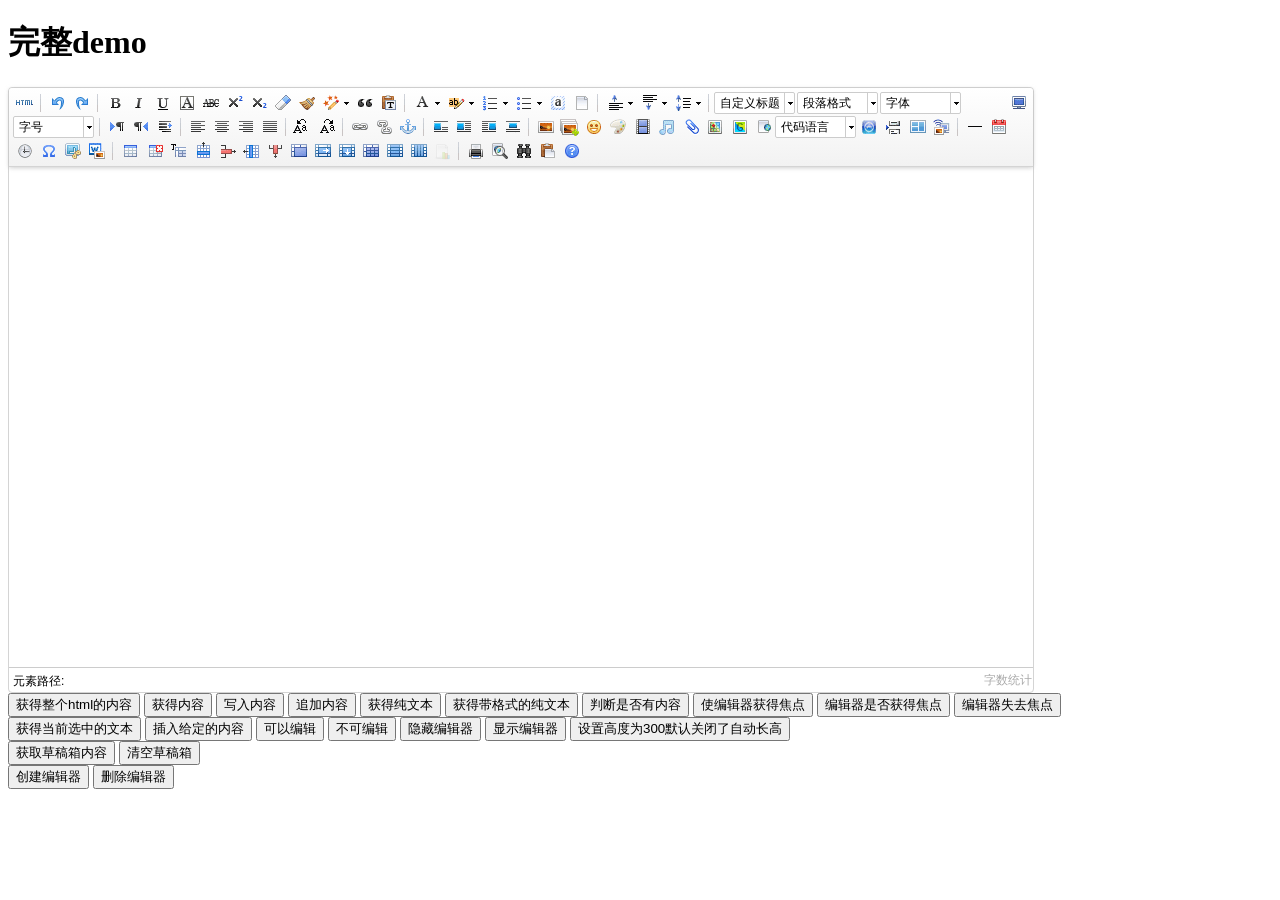
<file: lib/UEditor/index.html>
<!DOCTYPE HTML PUBLIC "-//W3C//DTD HTML 4.01 Transitional//EN"
        "http://www.w3.org/TR/html4/loose.dtd">
<html>
<head>
    <title>完整demo</title>
    <meta http-equiv="Content-Type" content="text/html;charset=utf-8"/>
    <script type="text/javascript" charset="utf-8" src="ueditor.config.js"></script>
    <script type="text/javascript" charset="utf-8" src="ueditor.all.min.js"> </script>
    <!--建议手动加在语言，避免在ie下有时因为加载语言失败导致编辑器加载失败-->
    <!--这里加载的语言文件会覆盖你在配置项目里添加的语言类型，比如你在配置项目里配置的是英文，这里加载的中文，那最后就是中文-->
    <script type="text/javascript" charset="utf-8" src="lang/zh-cn/zh-cn.js"></script>

    <style type="text/css">
        div{
            width:100%;
        }
    </style>
</head>
<body>
<div>
    <h1>完整demo</h1>
    <script id="editor" type="text/plain" style="width:1024px;height:500px;"></script>
</div>
<div id="btns">
    <div>
        <button onclick="getAllHtml()">获得整个html的内容</button>
        <button onclick="getContent()">获得内容</button>
        <button onclick="setContent()">写入内容</button>
        <button onclick="setContent(true)">追加内容</button>
        <button onclick="getContentTxt()">获得纯文本</button>
        <button onclick="getPlainTxt()">获得带格式的纯文本</button>
        <button onclick="hasContent()">判断是否有内容</button>
        <button onclick="setFocus()">使编辑器获得焦点</button>
        <button onmousedown="isFocus(event)">编辑器是否获得焦点</button>
        <button onmousedown="setblur(event)" >编辑器失去焦点</button>

    </div>
    <div>
        <button onclick="getText()">获得当前选中的文本</button>
        <button onclick="insertHtml()">插入给定的内容</button>
        <button id="enable" onclick="setEnabled()">可以编辑</button>
        <button onclick="setDisabled()">不可编辑</button>
        <button onclick=" UE.getEditor('editor').setHide()">隐藏编辑器</button>
        <button onclick=" UE.getEditor('editor').setShow()">显示编辑器</button>
        <button onclick=" UE.getEditor('editor').setHeight(300)">设置高度为300默认关闭了自动长高</button>
    </div>

    <div>
        <button onclick="getLocalData()" >获取草稿箱内容</button>
        <button onclick="clearLocalData()" >清空草稿箱</button>
    </div>

</div>
<div>
    <button onclick="createEditor()">
    创建编辑器</button>
    <button onclick="deleteEditor()">
    删除编辑器</button>
</div>

<script type="text/javascript">

    //实例化编辑器
    //建议使用工厂方法getEditor创建和引用编辑器实例，如果在某个闭包下引用该编辑器，直接调用UE.getEditor('editor')就能拿到相关的实例
    var ue = UE.getEditor('editor');


    function isFocus(e){
        alert(UE.getEditor('editor').isFocus());
        UE.dom.domUtils.preventDefault(e)
    }
    function setblur(e){
        UE.getEditor('editor').blur();
        UE.dom.domUtils.preventDefault(e)
    }
    function insertHtml() {
        var value = prompt('插入html代码', '');
        UE.getEditor('editor').execCommand('insertHtml', value)
    }
    function createEditor() {
        enableBtn();
        UE.getEditor('editor');
    }
    function getAllHtml() {
        alert(UE.getEditor('editor').getAllHtml())
    }
    function getContent() {
        var arr = [];
        arr.push("使用editor.getContent()方法可以获得编辑器的内容");
        arr.push("内容为：");
        arr.push(UE.getEditor('editor').getContent());
        alert(arr.join("\n"));
    }
    function getPlainTxt() {
        var arr = [];
        arr.push("使用editor.getPlainTxt()方法可以获得编辑器的带格式的纯文本内容");
        arr.push("内容为：");
        arr.push(UE.getEditor('editor').getPlainTxt());
        alert(arr.join('\n'))
    }
    function setContent(isAppendTo) {
        var arr = [];
        arr.push("使用editor.setContent('欢迎使用ueditor')方法可以设置编辑器的内容");
        UE.getEditor('editor').setContent('欢迎使用ueditor', isAppendTo);
        alert(arr.join("\n"));
    }
    function setDisabled() {
        UE.getEditor('editor').setDisabled('fullscreen');
        disableBtn("enable");
    }

    function setEnabled() {
        UE.getEditor('editor').setEnabled();
        enableBtn();
    }

    function getText() {
        //当你点击按钮时编辑区域已经失去了焦点，如果直接用getText将不会得到内容，所以要在选回来，然后取得内容
        var range = UE.getEditor('editor').selection.getRange();
        range.select();
        var txt = UE.getEditor('editor').selection.getText();
        alert(txt)
    }

    function getContentTxt() {
        var arr = [];
        arr.push("使用editor.getContentTxt()方法可以获得编辑器的纯文本内容");
        arr.push("编辑器的纯文本内容为：");
        arr.push(UE.getEditor('editor').getContentTxt());
        alert(arr.join("\n"));
    }
    function hasContent() {
        var arr = [];
        arr.push("使用editor.hasContents()方法判断编辑器里是否有内容");
        arr.push("判断结果为：");
        arr.push(UE.getEditor('editor').hasContents());
        alert(arr.join("\n"));
    }
    function setFocus() {
        UE.getEditor('editor').focus();
    }
    function deleteEditor() {
        disableBtn();
        UE.getEditor('editor').destroy();
    }
    function disableBtn(str) {
        var div = document.getElementById('btns');
        var btns = UE.dom.domUtils.getElementsByTagName(div, "button");
        for (var i = 0, btn; btn = btns[i++];) {
            if (btn.id == str) {
                UE.dom.domUtils.removeAttributes(btn, ["disabled"]);
            } else {
                btn.setAttribute("disabled", "true");
            }
        }
    }
    function enableBtn() {
        var div = document.getElementById('btns');
        var btns = UE.dom.domUtils.getElementsByTagName(div, "button");
        for (var i = 0, btn; btn = btns[i++];) {
            UE.dom.domUtils.removeAttributes(btn, ["disabled"]);
        }
    }

    function getLocalData () {
        alert(UE.getEditor('editor').execCommand( "getlocaldata" ));
    }

    function clearLocalData () {
        UE.getEditor('editor').execCommand( "clearlocaldata" );
        alert("已清空草稿箱")
    }
</script>
</body>
</html>
</file>
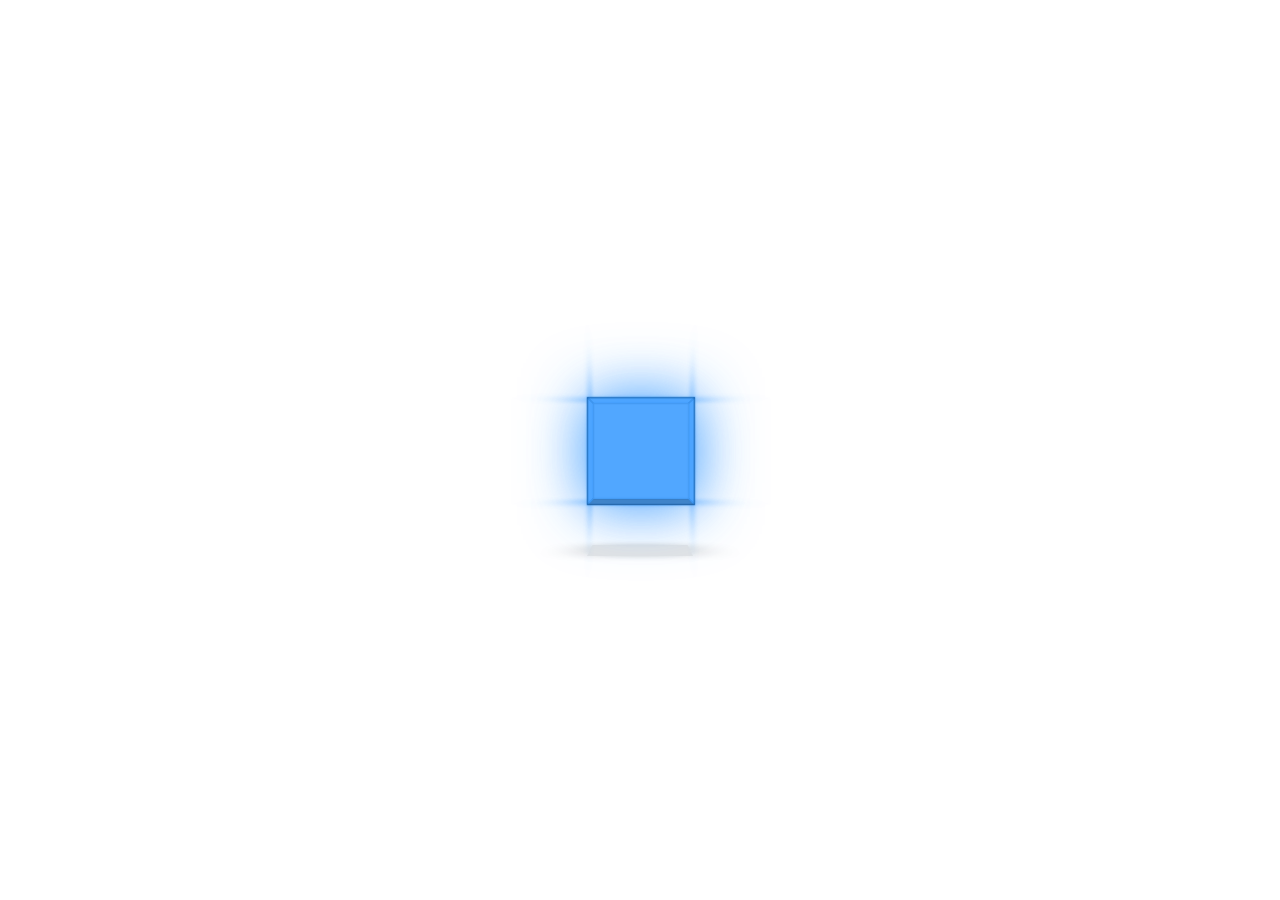
<file: html/demo.html>
<!DOCTYPE html>
<html lang="en">
<head>
  <meta charset="UTF-8">
  <meta name="viewport" content="width=device-width, initial-scale=1.0">
  <meta http-equiv="X-UA-Compatible" content="ie=edge">
  <style>
  body, html {
    width: 100%;
    height: 100%;
    margin: 0px;
  }
  body {
    display: flex;
    align-items: center;
    justify-content: center;
    perspective: 900px;
    background-color: #FFF;
  }
  .cube {
    width: 100px;
    height: 100px;
    position: relative;
    transform-style: preserve-3d;
    animation: rotate 10s linear infinite;
  }
  .cube:after {
    content: '';
    width: 100%;
    height: 100%;
    box-shadow: 0 0 50px rgba(0, 0, 0, 0.2);
    position: absolute;
    transform-origin: bottom;
    transform-style: preserve-3d;
    transform: rotateX(90deg) translateY(50px) translateZ(-50px);
    background-color: rgba(0, 0, 0, 0.1);
  }
  .cube div {
    background-color: rgba(64, 158, 255, 0.7);
    position: absolute;
    width: 100%;
    height: 100%;
    border: 1px solid rgb(27, 99, 170);
    box-shadow: 0 0 60px rgba(64, 158, 255, 0.7);
  }
  .cube div:nth-child(1) {
    transform: translateZ(-50px);
    animation: shade 10s -5s linear infinite;
  }
  .cube div:nth-child(2) {
    transform: translateZ(50px) rotateY(180deg);
    animation: shade 10s linear infinite;
  }
  .cube div:nth-child(3) {
    transform-origin: right;
    transform: translateZ(50px) rotateY(270deg);
    animation: shade 10s -2.5s linear infinite;
  }
  .cube div:nth-child(4) {
    transform-origin: left;
    transform: translateZ(50px) rotateY(90deg);
    animation: shade 10s -7.5s linear infinite;
  }
  .cube div:nth-child(5) {
    transform-origin: bottom;
    transform: translateZ(50px) rotateX(90deg);
    background-color: rgba(0, 0, 0, 0.7);
  }
  .cube div:nth-child(6) {
    transform-origin: top;
    transform: translateZ(50px) rotateX(270deg);
  }

  @keyframes rotate {
    0% {
      transform: rotateX(-15deg) rotateY(0deg);
    }
    100% {
      transform: rotateX(-15deg) rotateY(360deg);
    }
  }
  @keyframes shade {
    50% {
      background-color: rgba(0, 0, 0, 0.7);
    }
  }
  </style>
  <title>demo</title>
</head>
<body>
  <div class="cube">
    <div></div>
    <div></div>
    <div></div>
    <div></div>
    <div></div>
    <div></div>
  </div>
</body>
</html>
</file>
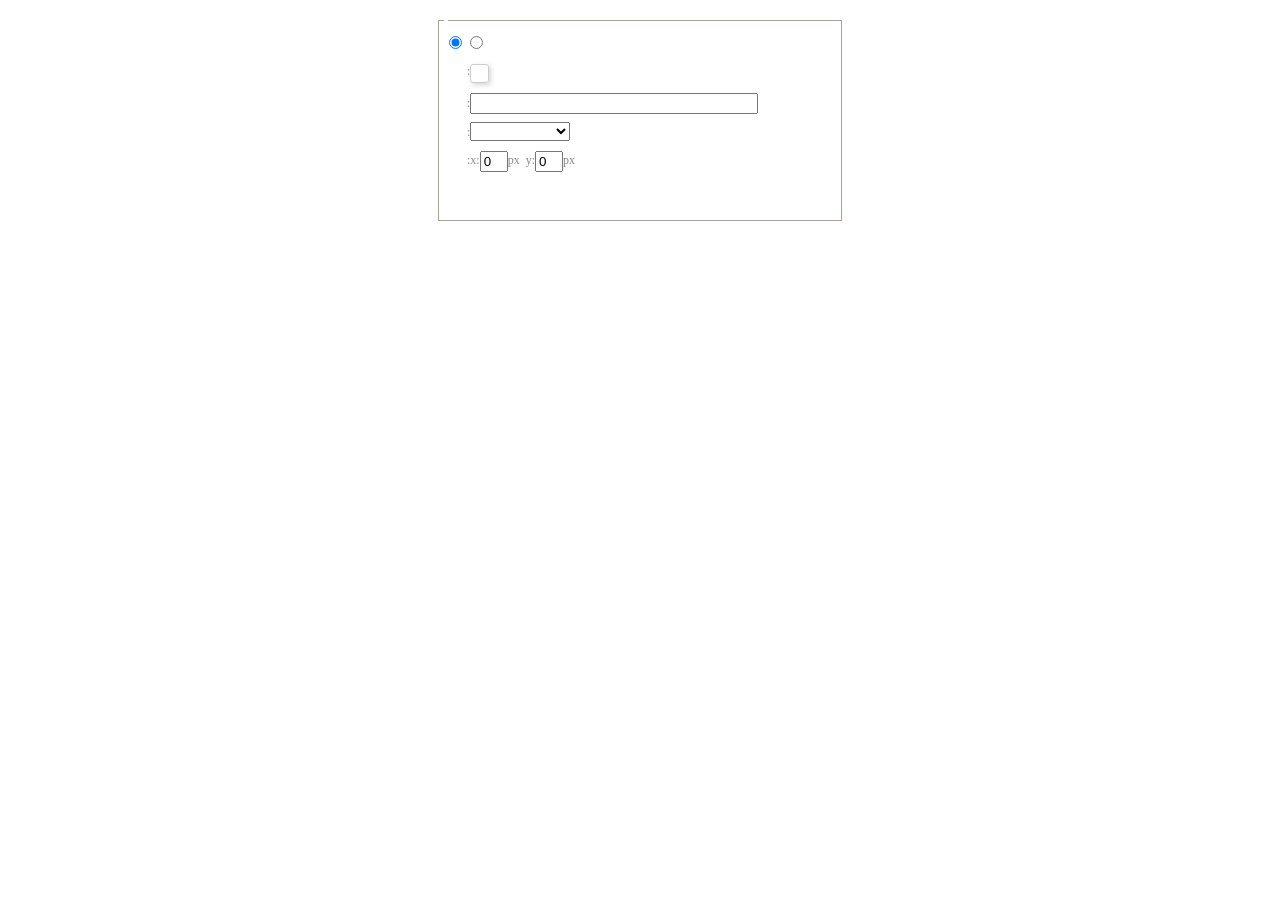
<file: lib/UEditor/dialogs/background/background.html>
<!DOCTYPE HTML>
<html>
<head>
    <meta http-equiv="Content-Type" content="text/html;charset=utf-8"/>
    <script type="text/javascript" src="../internal.js"></script>
    <link rel="stylesheet" type="text/css" href="background.css">
</head>
<body>
    <div id="bg_container" class="wrapper">
        <div id="tabHeads" class="tabhead">
            <span class="focus" data-content-id="normal"><var id="lang_background_normal"></var></span>
            <span class="" data-content-id="imgManager"><var id="lang_background_local"></var></span>
        </div>
        <div id="tabBodys" class="tabbody">
            <div id="normal" class="panel focus">
                <fieldset class="bgarea">
                    <legend><var id="lang_background_set"></var></legend>
                    <div class="content">
                        <div>
                            <label><input id="nocolorRadio" class="iptradio" type="radio" name="t" value="none" checked="checked"><var id="lang_background_none"></var></label>
                            <label><input id="coloredRadio" class="iptradio" type="radio" name="t" value="color"><var id="lang_background_colored"></var></label>
                        </div>
                        <div class="wrapcolor pl">
                            <div class="color">
                                <var id="lang_background_color"></var>:
                            </div>
                            <div id="colorPicker"></div>
                            <div class="clear"></div>
                        </div>
                        <div class="wrapcolor pl">
                            <label><var id="lang_background_netimg"></var>:</label><input class="txt" type="text" id="url">
                        </div>
                        <div id="alignment" class="alignment">
                            <var id="lang_background_align"></var>:<select id="repeatType">
                                <option value="center"></option>
                                <option value="repeat-x"></option>
                                <option value="repeat-y"></option>
                                <option value="repeat"></option>
                                <option value="self"></option>
                            </select>
                        </div>
                        <div id="custom" >
                            <var id="lang_background_position"></var>:x:<input type="text" size="1" id="x" maxlength="4" value="0">px&nbsp;&nbsp;y:<input type="text" size="1" id="y" maxlength="4" value="0">px
                        </div>
                    </div>
                </fieldset>

            </div>
            <div id="imgManager" class="panel">
                <div id="imageList" style=""></div>
            </div>
        </div>
    </div>
    <script type="text/javascript" src="background.js"></script>
</body>
</html>
</file>
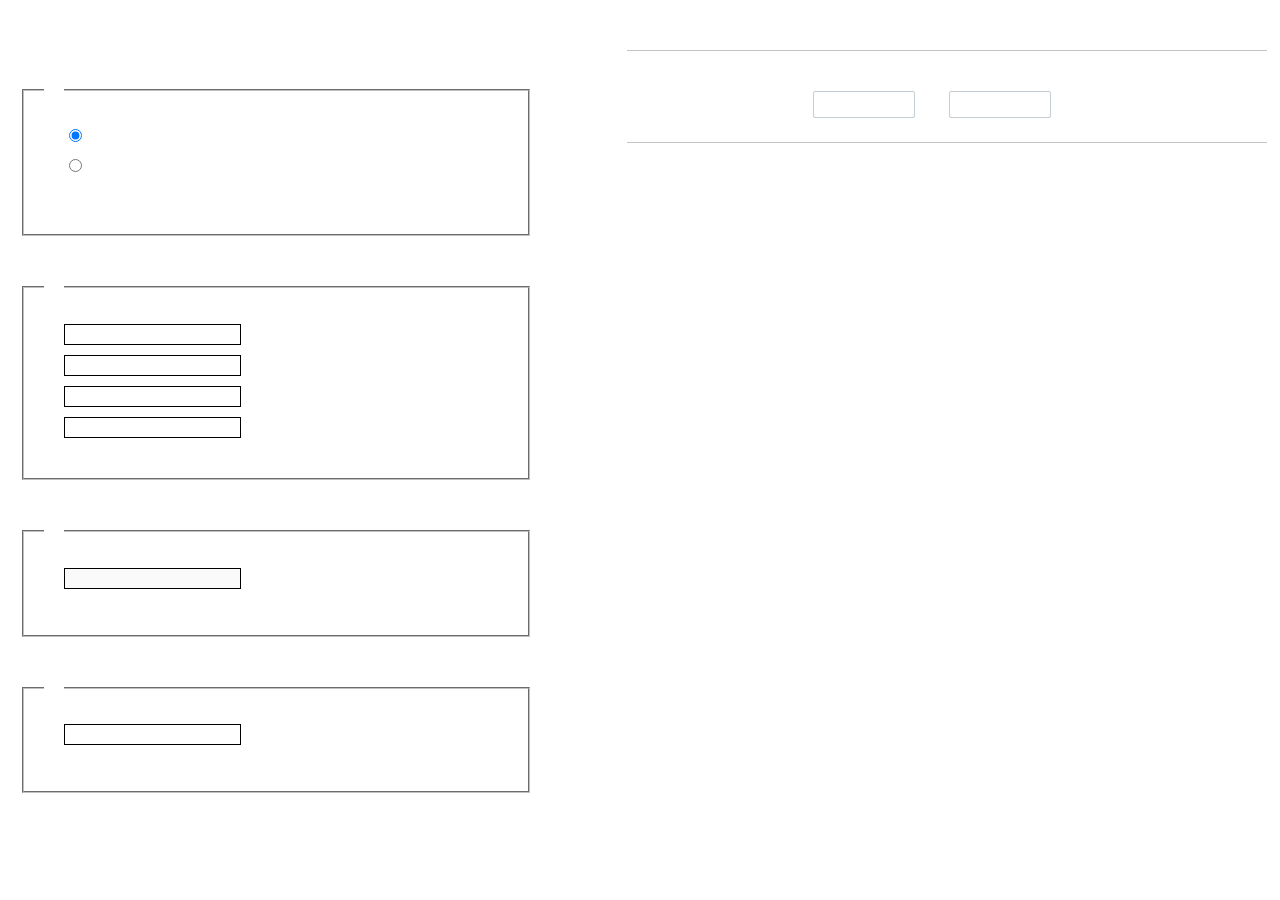
<file: lib/UEditor/dialogs/charts/charts.html>
<!DOCTYPE html>
<html>
    <head>
        <title>chart</title>
        <meta chartset="utf-8">
        <link rel="stylesheet" type="text/css" href="charts.css">
        <script type="text/javascript" src="../internal.js"></script>
    </head>
    <body>
        <div class="main">
            <div class="table-view">
                <h3><var id="lang_data_source"></var></h3>
                <div id="tableContainer" class="table-container"></div>
                <h3><var id="lang_chart_format"></var></h3>
                <form name="data-form">
                    <div class="charts-format">
                        <fieldset>
                            <legend><var id="lang_data_align"></var></legend>
                            <div class="format-item-container">
                                <label>
                                    <input type="radio" class="format-ctrl not-pie-item" name="charts-format" value="1" checked="checked">
                                    <var id="lang_chart_align_same"></var>
                                </label>
                                <label>
                                    <input type="radio" class="format-ctrl not-pie-item" name="charts-format" value="-1">
                                    <var id="lang_chart_align_reverse"></var>
                                </label>
                                <br>
                            </div>
                        </fieldset>
                        <fieldset>
                            <legend><var id="lang_chart_title"></var></legend>
                            <div class="format-item-container">
                                <label>
                                    <var id="lang_chart_main_title"></var><input type="text" name="title" class="data-item">
                                </label>
                                <label>
                                    <var id="lang_chart_sub_title"></var><input type="text" name="sub-title" class="data-item not-pie-item">
                                </label>
                                <label>
                                    <var id="lang_chart_x_title"></var><input type="text" name="x-title" class="data-item not-pie-item">
                                </label>
                                <label>
                                    <var id="lang_chart_y_title"></var><input type="text" name="y-title" class="data-item not-pie-item">
                                </label>
                            </div>
                        </fieldset>
                        <fieldset>
                            <legend><var id="lang_chart_tip"></var></legend>
                            <div class="format-item-container">
                                <label>
                                    <var id="lang_cahrt_tip_prefix"></var>
                                    <input type="text" id="tipInput" name="tip" class="data-item" disabled="disabled">
                                </label>
                                <p><var id="lang_cahrt_tip_description"></var></p>
                            </div>
                        </fieldset>
                        <fieldset>
                            <legend><var id="lang_chart_data_unit"></var></legend>
                            <div class="format-item-container">
                                <label><var id="lang_chart_data_unit_title"></var><input type="text" name="unit" class="data-item"></label>
                                <p><var id="lang_chart_data_unit_description"></var></p>
                            </div>
                        </fieldset>
                    </div>
                </form>
            </div>
            <div class="charts-view">
                <div id="chartsContainer" class="charts-container"></div>
                <div id="chartsType" class="charts-type">
                    <h3><var id="lang_chart_type"></var></h3>
                    <div class="scroll-view">
                        <div class="scroll-container">
                            <div id="scrollBed" class="scroll-bed"></div>
                        </div>
                        <div id="buttonContainer" class="button-container">
                            <a href="#" data-title="prev"><var id="lang_prev_btn"></var></a>
                            <a href="#" data-title="next"><var id="lang_next_btn"></var></a>
                        </div>
                    </div>
                </div>
            </div>
        </div>
        <script src="../../third-party/jquery-1.10.2.min.js"></script>
        <script src="../../third-party/highcharts/highcharts.js"></script>
        <script src="chart.config.js"></script>
        <script src="charts.js"></script>
    </body>
</html>
</file>
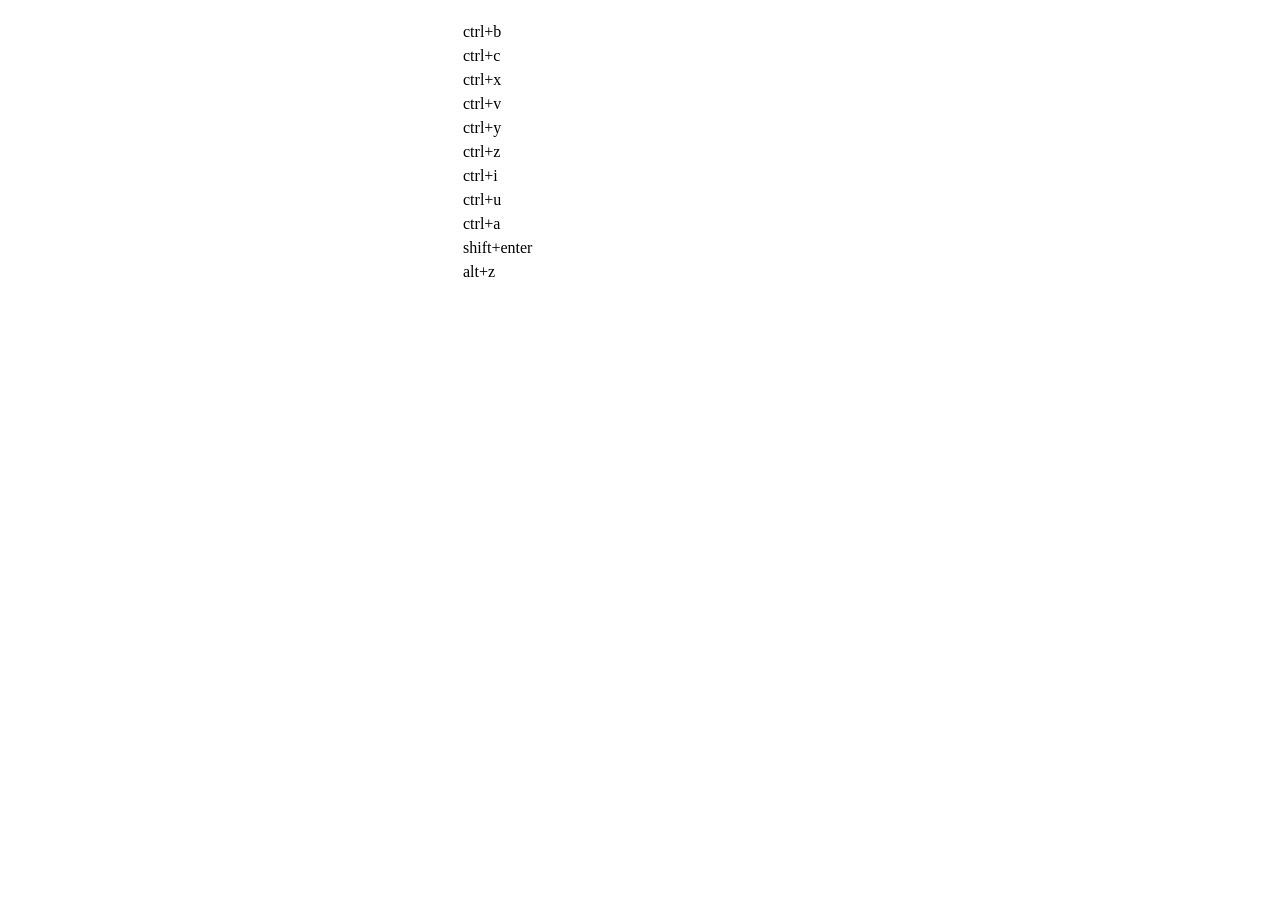
<file: lib/UEditor/dialogs/help/help.html>
<!DOCTYPE HTML PUBLIC "-//W3C//DTD HTML 4.01 Transitional//EN"
        "http://www.w3.org/TR/html4/loose.dtd">
<html>
<head>
    <title>帮助</title>
    <meta content="text/html; charset=utf-8" http-equiv="Content-Type"/>
    <script type="text/javascript" src="../internal.js"></script>
    <link rel="stylesheet" type="text/css" href="help.css">
</head>
<body>
<div class="wrapper" id="helptab">
    <div id="tabHeads" class="tabhead">
        <span class="focus" tabsrc="about"><var id="lang_input_about"></var></span>
        <span tabsrc="shortcuts"><var id="lang_input_shortcuts"></var></span>
    </div>
    <div id="tabBodys" class="tabbody">
        <div id="about" class="panel">
            <h1>UEditor</h1>
            <p id="version"></p>
            <p><var id="lang_input_introduction"></var></p>
        </div>
        <div id="shortcuts" class="panel">
            <table>
                <thead>
                <tr>
                    <td><var id="lang_Txt_shortcuts"></var></td>
                    <td><var id="lang_Txt_func"></var></td>
                </tr>
                </thead>
                <tbody>
                <tr>
                    <td>ctrl+b</td>
                    <td><var id="lang_Txt_bold"></var></td>
                </tr>
                <tr>
                    <td>ctrl+c</td>
                    <td><var id="lang_Txt_copy"></var></td>
                </tr>
                <tr>
                    <td>ctrl+x</td>
                    <td><var id="lang_Txt_cut"></var></td>
                </tr>
                <tr>
                    <td>ctrl+v</td>
                    <td><var id="lang_Txt_Paste"></var></td>
                </tr>
                <tr>
                    <td>ctrl+y</td>
                    <td><var id="lang_Txt_undo"></var></td>
                </tr>
                <tr>
                    <td>ctrl+z</td>
                    <td><var id="lang_Txt_redo"></var></td>
                </tr>
                <tr>
                    <td>ctrl+i</td>
                    <td><var id="lang_Txt_italic"></var></td>
                </tr>
                <tr>
                    <td>ctrl+u</td>
                    <td><var id="lang_Txt_underline"></var></td>
                </tr>
                <tr>
                    <td>ctrl+a</td>
                    <td><var id="lang_Txt_selectAll"></var></td>
                </tr>
                <tr>
                    <td>shift+enter</td>
                    <td><var id="lang_Txt_visualEnter"></var></td>
                </tr>
                <tr>
                    <td>alt+z</td>
                    <td><var id="lang_Txt_fullscreen"></var></td>
                </tr>
                </tbody>
            </table>
        </div>
    </div>
</div>
<script type="text/javascript" src="help.js"></script>
</body>
</html>
</file>
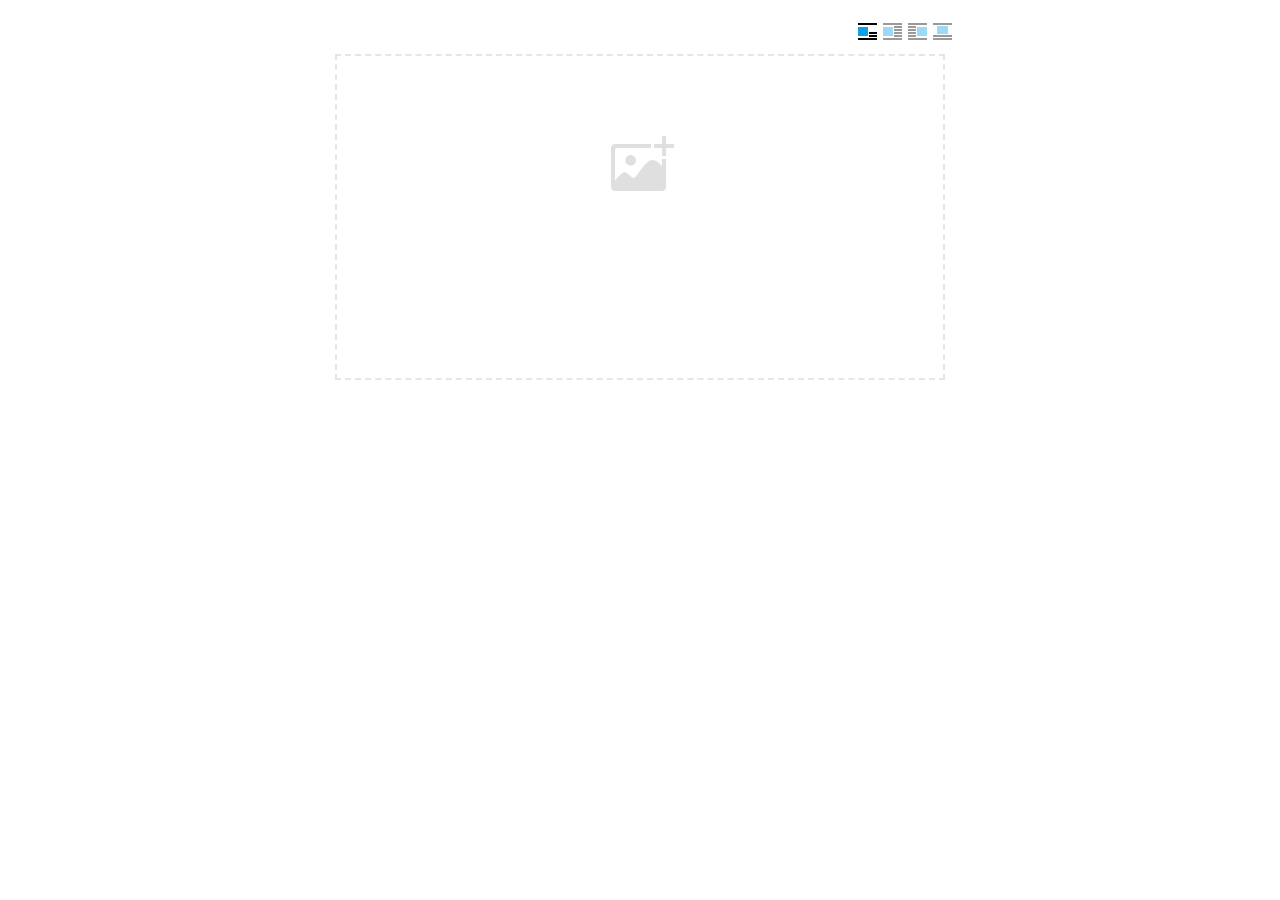
<file: lib/UEditor/dialogs/image/image.html>
<!doctype html>
<html>
<head>
    <meta charset="UTF-8">
    <title>ueditor图片对话框</title>
    <script type="text/javascript" src="../internal.js"></script>

    <!-- jquery -->
    <script type="text/javascript" src="../../third-party/jquery-1.10.2.min.js"></script>

    <!-- webuploader -->
    <script src="../../third-party/webuploader/webuploader.min.js"></script>
    <link rel="stylesheet" type="text/css" href="../../third-party/webuploader/webuploader.css">

    <!-- image dialog -->
    <link rel="stylesheet" href="image.css" type="text/css" />
</head>
<body>

    <div class="wrapper">
        <div id="tabhead" class="tabhead">
            <span class="tab" data-content-id="remote"><var id="lang_tab_remote"></var></span>
            <span class="tab focus" data-content-id="upload"><var id="lang_tab_upload"></var></span>
            <span class="tab" data-content-id="online"><var id="lang_tab_online"></var></span>
            <span class="tab" data-content-id="search"><var id="lang_tab_search"></var></span>
        </div>
        <div class="alignBar">
            <label class="algnLabel"><var id="lang_input_align"></var></label>
                    <span id="alignIcon">
                        <span id="noneAlign" class="none-align focus" data-align="none"></span>
                        <span id="leftAlign" class="left-align" data-align="left"></span>
                        <span id="rightAlign" class="right-align" data-align="right"></span>
                        <span id="centerAlign" class="center-align" data-align="center"></span>
                    </span>
            <input id="align" name="align" type="hidden" value="none"/>
        </div>
        <div id="tabbody" class="tabbody">

            <!-- 远程图片 -->
            <div id="remote" class="panel">
                <div class="top">
                    <div class="row">
                        <label for="url"><var id="lang_input_url"></var></label>
                        <span><input class="text" id="url" type="text"/></span>
                    </div>
                </div>
                <div class="left">
                    <div class="row">
                        <label><var id="lang_input_size"></var></label>
                        <span><var id="lang_input_width">&nbsp;&nbsp;</var><input class="text" type="text" id="width"/>px </span>
                        <span><var id="lang_input_height">&nbsp;&nbsp;</var><input class="text" type="text" id="height"/>px </span>
                        <span><input id="lock" type="checkbox" disabled="disabled"><span id="lockicon"></span></span>
                    </div>
                    <div class="row">
                        <label><var id="lang_input_border"></var></label>
                        <span><input class="text" type="text" id="border"/>px </span>
                    </div>
                    <div class="row">
                        <label><var id="lang_input_vhspace"></var></label>
                        <span><input class="text" type="text" id="vhSpace"/>px </span>
                    </div>
                    <div class="row">
                        <label><var id="lang_input_title"></var></label>
                        <span><input class="text" type="text" id="title"/></span>
                    </div>
                </div>
                <div class="right"><div id="preview"></div></div>
            </div>

            <!-- 上传图片 -->
            <div id="upload" class="panel focus">
                <div id="queueList" class="queueList">
                    <div class="statusBar element-invisible">
                        <div class="progress">
                            <span class="text">0%</span>
                            <span class="percentage"></span>
                        </div><div class="info"></div>
                        <div class="btns">
                            <div id="filePickerBtn"></div>
                            <div class="uploadBtn"><var id="lang_start_upload"></var></div>
                        </div>
                    </div>
                    <div id="dndArea" class="placeholder">
                        <div class="filePickerContainer">
                            <div id="filePickerReady"></div>
                        </div>
                    </div>
                    <ul class="filelist element-invisible">
                        <li id="filePickerBlock" class="filePickerBlock"></li>
                    </ul>
                </div>
            </div>

            <!-- 在线图片 -->
            <div id="online" class="panel">
                <div id="imageList"><var id="lang_imgLoading"></var></div>
            </div>

            <!-- 搜索图片 -->
            <div id="search" class="panel">
                <div class="searchBar">
                    <input id="searchTxt" class="searchTxt text" type="text" />
                    <select id="searchType" class="searchType">
                        <option value="&s=4&z=0"></option>
                        <option value="&s=1&z=19"></option>
                        <option value="&s=2&z=0"></option>
                        <option value="&s=3&z=0"></option>
                    </select>
                    <input id="searchReset" type="button"  />
                    <input id="searchBtn" type="button"  />
                </div>
                <div id="searchList" class="searchList"><ul id="searchListUl"></ul></div>
            </div>

        </div>
    </div>
    <script type="text/javascript" src="image.js"></script>

</body>
</html>
</file>
<file: lib/UEditor/dialogs/background/background.css>
.wrapper{ width: 424px;margin: 10px auto; zoom:1;position: relative}
.tabbody{height:225px;}
.tabbody .panel { position: absolute;width:100%; height:100%;background: #fff; display: none;}
.tabbody .focus { display: block;}

body{font-size: 12px;color: #888;overflow: hidden;}
input,label{vertical-align:middle}
.clear{clear: both;}
.pl{padding-left: 18px;padding-left: 23px\9;}

#imageList {width: 420px;height: 215px;margin-top: 10px;overflow: hidden;overflow-y: auto;}
#imageList div {float: left;width: 100px;height: 95px;margin: 5px 10px;}
#imageList img {cursor: pointer;border: 2px solid white;}

.bgarea{margin: 10px;padding: 5px;height: 84%;border: 1px solid #A8A297;}
.content div{margin: 10px 0 10px 5px;}
.content .iptradio{margin: 0px 5px 5px 0px;}
.txt{width:280px;}

.wrapcolor{height: 19px;}
div.color{float: left;margin: 0;}
#colorPicker{width: 17px;height: 17px;border: 1px solid #CCC;display: inline-block;border-radius: 3px;box-shadow: 2px 2px 5px #D3D6DA;margin: 0;float: left;}
div.alignment,#custom{margin-left: 23px;margin-left: 28px\9;}
#custom input{height: 15px;min-height: 15px;width:20px;}
#repeatType{width:100px;}


/* 图片管理样式 */
#imgManager {
    width: 100%;
    height: 225px;
}
#imgManager #imageList{
    width: 100%;
    overflow-x: hidden;
    overflow-y: auto;
}
#imgManager ul {
    display: block;
    list-style: none;
    margin: 0;
    padding: 0;
}
#imgManager li {
    float: left;
    display: block;
    list-style: none;
    padding: 0;
    width: 113px;
    height: 113px;
    margin: 9px 0 0 19px;
    background-color: #eee;
    overflow: hidden;
    cursor: pointer;
    position: relative;
}
#imgManager li.clearFloat {
    float: none;
    clear: both;
    display: block;
    width:0;
    height:0;
    margin: 0;
    padding: 0;
}
#imgManager li img {
    cursor: pointer;
}
#imgManager li .icon {
    cursor: pointer;
    width: 113px;
    height: 113px;
    position: absolute;
    top: 0;
    left: 0;
    z-index: 2;
    border: 0;
    background-repeat: no-repeat;
}
#imgManager li .icon:hover {
    width: 107px;
    height: 107px;
    border: 3px solid #1094fa;
}
#imgManager li.selected .icon {
    background-image: url(images/success.png);
    background-position: 75px 75px;
}
#imgManager li.selected .icon:hover {
    width: 107px;
    height: 107px;
    border: 3px solid #1094fa;
    background-position: 72px 72px;
}
</file>
<file: lib/UEditor/dialogs/charts/charts.css>
html, body {
    width: 100%;
    height: 100%;
    margin: 0;
    padding: 0;
    overflow-x: hidden;
}

.main {
    width: 100%;
    overflow: hidden;
}

.table-view {
    height: 100%;
    float: left;
    margin: 20px;
    width: 40%;
}

.table-view .table-container {
    width: 100%;
    margin-bottom: 50px;
    overflow: scroll;
}

.table-view th {
    padding: 5px 10px;
    background-color: #F7F7F7;
}

.table-view td {
    width: 50px;
    text-align: center;
    padding:0;
}

.table-container input {
    width: 40px;
    padding: 5px;
    border: none;
    outline: none;
}

.table-view caption {
    font-size: 18px;
    text-align: left;
}

.charts-view {
    /*margin-left: 49%!important;*/
    width: 50%;
    margin-left: 49%;
    height: 400px;
}

.charts-container {
    border-left: 1px solid #c3c3c3;
}

.charts-format fieldset {
    padding-left: 20px;
    margin-bottom: 50px;
}

.charts-format legend {
    padding-left: 10px;
    padding-right: 10px;
}

.format-item-container {
    padding: 20px;
}

.format-item-container label {
    display: block;
    margin: 10px 0;
}

.charts-format .data-item {
    border: 1px solid black;
    outline: none;
    padding: 2px 3px;
}

/* 图表类型 */

.charts-type {
    margin-top: 50px;
    height: 300px;
}

.scroll-view {
    border: 1px solid #c3c3c3;
    border-left: none;
    border-right: none;
    overflow: hidden;
}

.scroll-container {
    margin: 20px;
    width: 100%;
    overflow: hidden;
}

.scroll-bed {
    width: 10000px;
    _margin-top: 20px;
    -webkit-transition: margin-left .5s ease;
    -moz-transition: margin-left .5s ease;
    transition: margin-left .5s ease;
}

.view-box {
    display: inline-block;
    *display: inline;
    *zoom: 1;
    margin-right: 20px;
    border: 2px solid white;
    line-height: 0;
    overflow: hidden;
    cursor: pointer;
}

.view-box img {
    border: 1px solid #cecece;
}

.view-box.selected {
    border-color: #7274A7;
}

.button-container {
    margin-bottom: 20px;
    text-align: center;
}

.button-container a {
    display: inline-block;
    width: 100px;
    height: 25px;
    line-height: 25px;
    border: 1px solid #c2ccd1;
    margin-right: 30px;
    text-decoration: none;
    color: black;
    -webkit-border-radius: 2px;
    -moz-border-radius: 2px;
    border-radius: 2px;
}

.button-container a:HOVER {
    background: #fcfcfc;
}

.button-container a:ACTIVE {
    border-top-color: #c2ccd1;
    box-shadow:inset 0 5px 4px -4px rgba(49, 49, 64, 0.1);
}

.edui-charts-not-data {
    height: 100px;
    line-height: 100px;
    text-align: center;
}
</file>
<file: lib/UEditor/dialogs/help/help.css>
.wrapper{width: 370px;margin: 10px auto;zoom: 1;}
.tabbody{height: 360px;}
.tabbody .panel{width:100%;height: 360px;position: absolute;background: #fff;}
.tabbody .panel h1{font-size:26px;margin: 5px 0 0 5px;}
.tabbody .panel p{font-size:12px;margin: 5px 0 0 5px;}
.tabbody table{width:90%;line-height: 20px;margin: 5px 0 0 5px;;}
.tabbody table thead{font-weight: bold;line-height: 25px;}
</file>
<file: lib/UEditor/third-party/webuploader/webuploader.css>
.webuploader-container {
	position: relative;
}
.webuploader-element-invisible {
	position: absolute !important;
	clip: rect(1px 1px 1px 1px); /* IE6, IE7 */
    clip: rect(1px,1px,1px,1px);
}
.webuploader-pick {
	position: relative;
	display: inline-block;
	cursor: pointer;
	background: #00b7ee;
	padding: 10px 15px;
	color: #fff;
	text-align: center;
	border-radius: 3px;
	overflow: hidden;
}
.webuploader-pick-hover {
	background: #00a2d4;
}

.webuploader-pick-disable {
	opacity: 0.6;
	pointer-events:none;
}
</file>
<file: lib/UEditor/dialogs/image/image.css>
@charset "utf-8";
/* dialog样式 */
.wrapper {
    zoom: 1;
    width: 630px;
    *width: 626px;
    height: 380px;
    margin: 0 auto;
    padding: 10px;
    position: relative;
    font-family: sans-serif;
}

/*tab样式框大小*/
.tabhead {
    float:left;
}
.tabbody {
    width: 100%;
    height: 346px;
    position: relative;
    clear: both;
}

.tabbody .panel {
    position: absolute;
    width: 0;
    height: 0;
    background: #fff;
    overflow: hidden;
    display: none;
}

.tabbody .panel.focus {
    width: 100%;
    height: 346px;
    display: block;
}

/* 图片对齐方式 */
.alignBar{
    float:right;
    margin-top: 5px;
    position: relative;
}

.alignBar .algnLabel{
    float:left;
    height: 20px;
    line-height: 20px;
}

.alignBar #alignIcon{
    zoom:1;
    _display: inline;
    display: inline-block;
    position: relative;
}
.alignBar #alignIcon span{
    float: left;
    cursor: pointer;
    display: block;
    width: 19px;
    height: 17px;
    margin-right: 3px;
    margin-left: 3px;
    background-image: url(./images/alignicon.jpg);
}
.alignBar #alignIcon .none-align{
    background-position: 0 -18px;
}
.alignBar #alignIcon .left-align{
    background-position: -20px -18px;
}
.alignBar #alignIcon .right-align{
    background-position: -40px -18px;
}
.alignBar #alignIcon .center-align{
    background-position: -60px -18px;
}
.alignBar #alignIcon .none-align.focus{
    background-position: 0 0;
}
.alignBar #alignIcon .left-align.focus{
    background-position: -20px 0;
}
.alignBar #alignIcon .right-align.focus{
    background-position: -40px 0;
}
.alignBar #alignIcon .center-align.focus{
    background-position: -60px 0;
}




/* 远程图片样式 */
#remote {
    z-index: 200;
}

#remote .top{
    width: 100%;
    margin-top: 25px;
}
#remote .left{
    display: block;
    float: left;
    width: 300px;
    height:10px;
}
#remote .right{
    display: block;
    float: right;
    width: 300px;
    height:10px;
}
#remote .row{
    margin-left: 20px;
    clear: both;
    height: 40px;
}

#remote .row label{
    text-align: center;
    width: 50px;
    zoom:1;
    _display: inline;
    display:inline-block;
    vertical-align: middle;
}
#remote .row label.algnLabel{
    float: left;

}

#remote input.text{
    width: 150px;
    padding: 3px 6px;
    font-size: 14px;
    line-height: 1.42857143;
    color: #555;
    background-color: #fff;
    background-image: none;
    border: 1px solid #ccc;
    border-radius: 4px;
    -webkit-box-shadow: inset 0 1px 1px rgba(0, 0, 0, .075);
    box-shadow: inset 0 1px 1px rgba(0, 0, 0, .075);
    -webkit-transition: border-color ease-in-out .15s, box-shadow ease-in-out .15s;
    transition: border-color ease-in-out .15s, box-shadow ease-in-out .15s;
}
#remote input.text:focus {
    border-color: #66afe9;
    outline: 0;
    -webkit-box-shadow: inset 0 1px 1px rgba(0, 0, 0, .075), 0 0 8px rgba(102, 175, 233, .6);
    box-shadow: inset 0 1px 1px rgba(0, 0, 0, .075), 0 0 8px rgba(102, 175, 233, .6);
}
#remote #url{
    width: 500px;
    margin-bottom: 2px;
}
#remote #width,
#remote #height{
    width: 20px;
    margin-left: 2px;
    margin-right: 2px;
}
#remote #border,
#remote #vhSpace,
#remote #title{
    width: 180px;
    margin-right: 5px;
}
#remote #lock{
}
#remote #lockicon{
    zoom: 1;
    _display:inline;
    display: inline-block;
    width: 20px;
    height: 20px;
    background: url("../../themes/default/images/lock.gif") -13px -13px no-repeat;
    vertical-align: middle;
}
#remote #preview{
    clear: both;
    width: 260px;
    height: 240px;
    z-index: 9999;
    margin-top: 10px;
    background-color: #eee;
    overflow: hidden;
}

/* 上传图片 */
.tabbody #upload.panel {
    width: 0;
    height: 0;
    overflow: hidden;
    position: absolute !important;
    clip: rect(1px, 1px, 1px, 1px);
    background: #fff;
    display: block;
}

.tabbody #upload.panel.focus {
    width: 100%;
    height: 346px;
    display: block;
    clip: auto;
}

#upload .queueList {
    margin: 0;
    width: 100%;
    height: 100%;
    position: absolute;
    overflow: hidden;
}

#upload p {
    margin: 0;
}

.element-invisible {
    width: 0 !important;
    height: 0 !important;
    border: 0;
    padding: 0;
    margin: 0;
    overflow: hidden;
    position: absolute !important;
    clip: rect(1px, 1px, 1px, 1px);
}

#upload .placeholder {
    margin: 10px;
    border: 2px dashed #e6e6e6;
    *border: 0px dashed #e6e6e6;
    height: 172px;
    padding-top: 150px;
    text-align: center;
    background: url(./images/image.png) center 70px no-repeat;
    color: #cccccc;
    font-size: 18px;
    position: relative;
    top:0;
    *top: 10px;
}

#upload .placeholder .webuploader-pick {
    font-size: 18px;
    background: #00b7ee;
    border-radius: 3px;
    line-height: 44px;
    padding: 0 30px;
    *width: 120px;
    color: #fff;
    display: inline-block;
    margin: 0 auto 20px auto;
    cursor: pointer;
    box-shadow: 0 1px 1px rgba(0, 0, 0, 0.1);
}

#upload .placeholder .webuploader-pick-hover {
    background: #00a2d4;
}


#filePickerContainer {
    text-align: center;
}

#upload .placeholder .flashTip {
    color: #666666;
    font-size: 12px;
    position: absolute;
    width: 100%;
    text-align: center;
    bottom: 20px;
}

#upload .placeholder .flashTip a {
    color: #0785d1;
    text-decoration: none;
}

#upload .placeholder .flashTip a:hover {
    text-decoration: underline;
}

#upload .placeholder.webuploader-dnd-over {
    border-color: #999999;
}

#upload .filelist {
    list-style: none;
    margin: 0;
    padding: 0;
    overflow-x: hidden;
    overflow-y: auto;
    position: relative;
    height: 300px;
}

#upload .filelist:after {
    content: '';
    display: block;
    width: 0;
    height: 0;
    overflow: hidden;
    clear: both;
    position: relative;
}

#upload .filelist li {
    width: 113px;
    height: 113px;
    background: url(./images/bg.png);
    text-align: center;
    margin: 9px 0 0 9px;
    *margin: 6px 0 0 6px;
    position: relative;
    display: block;
    float: left;
    overflow: hidden;
    font-size: 12px;
}

#upload .filelist li p.log {
    position: relative;
    top: -45px;
}

#upload .filelist li p.title {
    position: absolute;
    top: 0;
    left: 0;
    width: 100%;
    overflow: hidden;
    white-space: nowrap;
    text-overflow: ellipsis;
    top: 5px;
    text-indent: 5px;
    text-align: left;
}

#upload .filelist li p.progress {
    position: absolute;
    width: 100%;
    bottom: 0;
    left: 0;
    height: 8px;
    overflow: hidden;
    z-index: 50;
    margin: 0;
    border-radius: 0;
    background: none;
    -webkit-box-shadow: 0 0 0;
}

#upload .filelist li p.progress span {
    display: none;
    overflow: hidden;
    width: 0;
    height: 100%;
    background: #1483d8 url(./images/progress.png) repeat-x;

    -webit-transition: width 200ms linear;
    -moz-transition: width 200ms linear;
    -o-transition: width 200ms linear;
    -ms-transition: width 200ms linear;
    transition: width 200ms linear;

    -webkit-animation: progressmove 2s linear infinite;
    -moz-animation: progressmove 2s linear infinite;
    -o-animation: progressmove 2s linear infinite;
    -ms-animation: progressmove 2s linear infinite;
    animation: progressmove 2s linear infinite;

    -webkit-transform: translateZ(0);
}

@-webkit-keyframes progressmove {
    0% {
        background-position: 0 0;
    }
    100% {
        background-position: 17px 0;
    }
}

@-moz-keyframes progressmove {
    0% {
        background-position: 0 0;
    }
    100% {
        background-position: 17px 0;
    }
}

@keyframes progressmove {
    0% {
        background-position: 0 0;
    }
    100% {
        background-position: 17px 0;
    }
}

#upload .filelist li p.imgWrap {
    position: relative;
    z-index: 2;
    line-height: 113px;
    vertical-align: middle;
    overflow: hidden;
    width: 113px;
    height: 113px;

    -webkit-transform-origin: 50% 50%;
    -moz-transform-origin: 50% 50%;
    -o-transform-origin: 50% 50%;
    -ms-transform-origin: 50% 50%;
    transform-origin: 50% 50%;

    -webit-transition: 200ms ease-out;
    -moz-transition: 200ms ease-out;
    -o-transition: 200ms ease-out;
    -ms-transition: 200ms ease-out;
    transition: 200ms ease-out;
}

#upload .filelist li img {
    width: 100%;
}

#upload .filelist li p.error {
    background: #f43838;
    color: #fff;
    position: absolute;
    bottom: 0;
    left: 0;
    height: 28px;
    line-height: 28px;
    width: 100%;
    z-index: 100;
    display:none;
}

#upload .filelist li .success {
    display: block;
    position: absolute;
    left: 0;
    bottom: 0;
    height: 40px;
    width: 100%;
    z-index: 200;
    background: url(./images/success.png) no-repeat right bottom;
    background: url(./images/success.gif) no-repeat right bottom \9;
}

#upload .filelist li.filePickerBlock {
    width: 113px;
    height: 113px;
    background: url(./images/image.png) no-repeat center 12px;
    border: 1px solid #eeeeee;
    border-radius: 0;
}
#upload .filelist li.filePickerBlock div.webuploader-pick  {
    width: 100%;
    height: 100%;
    margin: 0;
    padding: 0;
    opacity: 0;
    background: none;
    font-size: 0;
}

#upload .filelist div.file-panel {
    position: absolute;
    height: 0;
    filter: progid:DXImageTransform.Microsoft.gradient(GradientType=0, startColorstr='#80000000', endColorstr='#80000000') \0;
    background: rgba(0, 0, 0, 0.5);
    width: 100%;
    top: 0;
    left: 0;
    overflow: hidden;
    z-index: 300;
}

#upload .filelist div.file-panel span {
    width: 24px;
    height: 24px;
    display: inline;
    float: right;
    text-indent: -9999px;
    overflow: hidden;
    background: url(./images/icons.png) no-repeat;
    background: url(./images/icons.gif) no-repeat \9;
    margin: 5px 1px 1px;
    cursor: pointer;
    -webkit-tap-highlight-color: rgba(0,0,0,0);
    -webkit-user-select: none;
    -moz-user-select: none;
    -ms-user-select: none;
    user-select: none;
}

#upload .filelist div.file-panel span.rotateLeft {
    display:none;
    background-position: 0 -24px;
}

#upload .filelist div.file-panel span.rotateLeft:hover {
    background-position: 0 0;
}

#upload .filelist div.file-panel span.rotateRight {
    display:none;
    background-position: -24px -24px;
}

#upload .filelist div.file-panel span.rotateRight:hover {
    background-position: -24px 0;
}

#upload .filelist div.file-panel span.cancel {
    background-position: -48px -24px;
}

#upload .filelist div.file-panel span.cancel:hover {
    background-position: -48px 0;
}

#upload .statusBar {
    height: 45px;
    border-bottom: 1px solid #dadada;
    margin: 0 10px;
    padding: 0;
    line-height: 45px;
    vertical-align: middle;
    position: relative;
}

#upload .statusBar .progress {
    border: 1px solid #1483d8;
    width: 198px;
    background: #fff;
    height: 18px;
    position: absolute;
    top: 12px;
    display: none;
    text-align: center;
    line-height: 18px;
    color: #6dbfff;
    margin: 0 10px 0 0;
}
#upload .statusBar .progress span.percentage {
    width: 0;
    height: 100%;
    left: 0;
    top: 0;
    background: #1483d8;
    position: absolute;
}
#upload .statusBar .progress span.text {
    position: relative;
    z-index: 10;
}

#upload .statusBar .info {
    display: inline-block;
    font-size: 14px;
    color: #666666;
}

#upload .statusBar .btns {
    position: absolute;
    top: 7px;
    right: 0;
    line-height: 30px;
}

#filePickerBtn {
    display: inline-block;
    float: left;
}
#upload .statusBar .btns .webuploader-pick,
#upload .statusBar .btns .uploadBtn,
#upload .statusBar .btns .uploadBtn.state-uploading,
#upload .statusBar .btns .uploadBtn.state-paused {
    background: #ffffff;
    border: 1px solid #cfcfcf;
    color: #565656;
    padding: 0 18px;
    display: inline-block;
    border-radius: 3px;
    margin-left: 10px;
    cursor: pointer;
    font-size: 14px;
    float: left;
    -webkit-user-select: none;
    -moz-user-select: none;
    -ms-user-select: none;
    user-select: none;
}
#upload .statusBar .btns .webuploader-pick-hover,
#upload .statusBar .btns .uploadBtn:hover,
#upload .statusBar .btns .uploadBtn.state-uploading:hover,
#upload .statusBar .btns .uploadBtn.state-paused:hover {
    background: #f0f0f0;
}

#upload .statusBar .btns .uploadBtn,
#upload .statusBar .btns .uploadBtn.state-paused{
    background: #00b7ee;
    color: #fff;
    border-color: transparent;
}
#upload .statusBar .btns .uploadBtn:hover,
#upload .statusBar .btns .uploadBtn.state-paused:hover{
    background: #00a2d4;
}

#upload .statusBar .btns .uploadBtn.disabled {
    pointer-events: none;
    filter:alpha(opacity=60);
    -moz-opacity:0.6;
    -khtml-opacity: 0.6;
    opacity: 0.6;
}



/* 图片管理样式 */
#online {
    width: 100%;
    height: 336px;
    padding: 10px 0 0 0;
}
#online #imageList{
    width: 100%;
    height: 100%;
    overflow-x: hidden;
    overflow-y: auto;
    position: relative;
}
#online ul {
    display: block;
    list-style: none;
    margin: 0;
    padding: 0;
}
#online li {
    float: left;
    display: block;
    list-style: none;
    padding: 0;
    width: 113px;
    height: 113px;
    margin: 0 0 9px 9px;
    *margin: 0 0 6px 6px;
    background-color: #eee;
    overflow: hidden;
    cursor: pointer;
    position: relative;
}
#online li.clearFloat {
    float: none;
    clear: both;
    display: block;
    width:0;
    height:0;
    margin: 0;
    padding: 0;
}
#online li img {
    cursor: pointer;
}
#online li .icon {
    cursor: pointer;
    width: 113px;
    height: 113px;
    position: absolute;
    top: 0;
    left: 0;
    z-index: 2;
    border: 0;
    background-repeat: no-repeat;
}
#online li .icon:hover {
    width: 107px;
    height: 107px;
    border: 3px solid #1094fa;
}
#online li.selected .icon {
    background-image: url(images/success.png);
    background-image: url(images/success.gif)\9;
    background-position: 75px 75px;
}
#online li.selected .icon:hover {
    width: 107px;
    height: 107px;
    border: 3px solid #1094fa;
    background-position: 72px 72px;
}


/* 图片搜索样式 */
#search .searchBar {
    width: 100%;
    height: 30px;
    margin: 10px 0 5px 0;
    padding: 0;
}

#search input.text{
    width: 150px;
    padding: 3px 6px;
    font-size: 14px;
    line-height: 1.42857143;
    color: #555;
    background-color: #fff;
    background-image: none;
    border: 1px solid #ccc;
    border-radius: 4px;
    -webkit-box-shadow: inset 0 1px 1px rgba(0, 0, 0, .075);
    box-shadow: inset 0 1px 1px rgba(0, 0, 0, .075);
    -webkit-transition: border-color ease-in-out .15s, box-shadow ease-in-out .15s;
    transition: border-color ease-in-out .15s, box-shadow ease-in-out .15s;
}
#search input.text:focus {
    border-color: #66afe9;
    outline: 0;
    -webkit-box-shadow: inset 0 1px 1px rgba(0, 0, 0, .075), 0 0 8px rgba(102, 175, 233, .6);
    box-shadow: inset 0 1px 1px rgba(0, 0, 0, .075), 0 0 8px rgba(102, 175, 233, .6);
}
#search input.searchTxt {
    margin-left:5px;
    padding-left: 5px;
    background: #FFF;
    width: 300px;
    *width: 260px;
    height: 21px;
    line-height: 21px;
    float: left;
    dislay: block;
}

#search .searchType {
    width: 65px;
    height: 28px;
    padding:0;
    line-height: 28px;
    border: 1px solid #d7d7d7;
    border-radius: 0;
    vertical-align: top;
    margin-left: 5px;
    float: left;
    dislay: block;
}

#search #searchBtn,
#search #searchReset {
    display: inline-block;
    margin-bottom: 0;
    margin-right: 5px;
    padding: 4px 10px;
    font-weight: 400;
    text-align: center;
    vertical-align: middle;
    cursor: pointer;
    background-image: none;
    border: 1px solid transparent;
    white-space: nowrap;
    font-size: 14px;
    border-radius: 4px;
    -webkit-user-select: none;
    -moz-user-select: none;
    -ms-user-select: none;
    user-select: none;
    vertical-align: top;
    float: right;
}

#search #searchBtn {
    color: white;
    border-color: #285e8e;
    background-color: #3b97d7;
}
#search #searchReset {
    color: #333;
    border-color: #ccc;
    background-color: #fff;
}
#search #searchBtn:hover {
    background-color: #3276b1;
}
#search #searchReset:hover {
    background-color: #eee;
}

#search .msg {
    margin-left: 5px;
}

#search .searchList{
    width: 100%;
    height: 300px;
    overflow: hidden;
    clear: both;
}
#search .searchList ul{
    margin:0;
    padding:0;
    list-style:none;
    clear: both;
    width: 100%;
    height: 100%;
    overflow-x: hidden;
    overflow-y: auto;
    zoom: 1;
    position: relative;
}

#search .searchList li {
    list-style:none;
    float: left;
    display: block;
    width: 115px;
    margin: 5px 10px 5px 20px;
    *margin: 5px 10px 5px 15px;
    padding:0;
    font-size: 12px;
    box-shadow: 0 1px 3px rgba(0, 0, 0, .3);
    -moz-box-shadow: 0 1px 3px rgba(0, 0, 0, .3);
    -webkit-box-shadow: 0 1px 3px rgba(0, 0, 0, .3);
    position: relative;
    vertical-align: top;
    text-align: center;
    overflow: hidden;
    cursor: pointer;
    filter: alpha(Opacity=100);
    -moz-opacity: 1;
    opacity: 1;
    border: 2px solid #eee;
}

#search .searchList li.selected {
    filter: alpha(Opacity=40);
    -moz-opacity: 0.4;
    opacity: 0.4;
    border: 2px solid #00a0e9;
}

#search .searchList li p {
    background-color: #eee;
    margin: 0;
    padding: 0;
    position: relative;
    width:100%;
    height:115px;
    overflow: hidden;
}

#search .searchList li p img {
    cursor: pointer;
    border: 0;
}

#search .searchList li a {
    color: #999;
    border-top: 1px solid #F2F2F2;
    background: #FAFAFA;
    text-align: center;
    display: block;
    padding: 0 5px;
    width: 105px;
    height:32px;
    line-height:32px;
    white-space:nowrap;
    text-overflow:ellipsis;
    text-decoration: none;
    overflow: hidden;
    word-break: break-all;
}

#search .searchList a:hover {
    text-decoration: underline;
    color: #333;
}
#search .searchList .clearFloat{
    clear: both;
}
</file>
